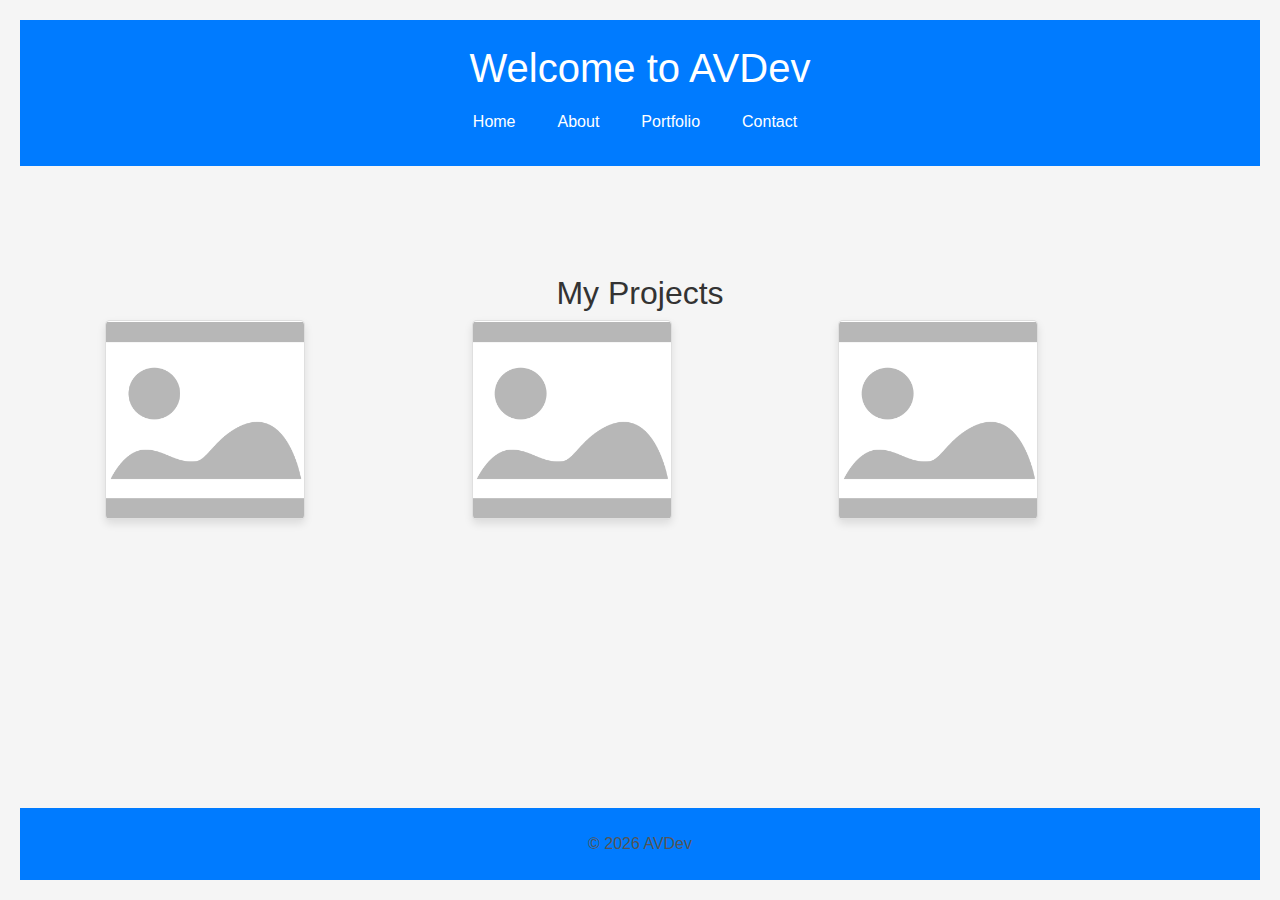
<file: index.html>
<!DOCTYPE html>
<html lang="en">
<head>
    <meta charset="UTF-8">
    <meta name="viewport" content="width=device-width, initial-scale=1.0">
    <title>AVDev</title>
    <link rel="stylesheet" href="https://stackpath.bootstrapcdn.com/bootstrap/4.5.2/css/bootstrap.min.css">
    <link rel="stylesheet" href="styles/style.css">
</head>
<body>
    <header class="text-center py-4 bg-primary text-white">
        <h1>Welcome to AVDev</h1>
        <nav>
            <ul class="nav justify-content-center">
                <li class="nav-item">
                    <a class="nav-link text-white" href="index.html">Home</a>
                </li>
                <li class="nav-item">
                    <a class="nav-link text-white" href="about.html">About</a>
                </li>
                <li class="nav-item">
                    <a class="nav-link text-white" href="portfolio.html">Portfolio</a>
                </li>
                <li class="nav-item">
                    <a class="nav-link text-white" href="contact.html">Contact</a>
                </li>
            </ul>
        </nav>
    </header>

    <div class="container my-5">
        <section class="projects text-center">
            <h2>My Projects</h2>
            <div class="row">
                <div class="col-lg-4 col-md-6 mb-4">
                    <div class="card project-card">
                        <img src="images/placeholder.png" class="card-img-top" alt="Project 1">
                        <div class="card-body">
                            <h5 class="card-title">Project 1</h5>
                            <p class="card-text">Placeholder text for Project 1</p>
                        </div>
                    </div>
                </div>
                <div class="col-lg-4 col-md-6 mb-4">
                    <div class="card project-card">
                        <img src="images/placeholder.png" class="card-img-top" alt="Project 2">
                        <div class="card-body">
                            <h5 class="card-title">Project 2</h5>
                            <p class="card-text">Placeholder text for Project 2</p>
                        </div>
                    </div>
                </div>
                <div class="col-lg-4 col-md-6 mb-4">
                    <div class="card project-card">
                        <img src="images/placeholder.png" class="card-img-top" alt="Project 3">
                        <div class="card-body">
                            <h5 class="card-title">Project 3</h5>
                            <p class="card-text">Placeholder text for Project 3</p>
                        </div>
                    </div>
                </div>
            </div>
        </section>
    </div>

    <footer class="bg-primary text-white text-center py-4 mt-auto">
        <p>&copy; <span id="year"></span> AVDev</p>
    </footer>

    <script src="https://code.jquery.com/jquery-3.5.1.slim.min.js"></script>
    <script src="https://cdn.jsdelivr.net/npm/@popperjs/core@2.9.2/dist/umd/popper.min.js"></script>
    <script src="https://stackpath.bootstrapcdn.com/bootstrap/4.5.2/js/bootstrap.min.js"></script>
    <script src="scripts/main.js"></script>
</body>
</html>
</file>
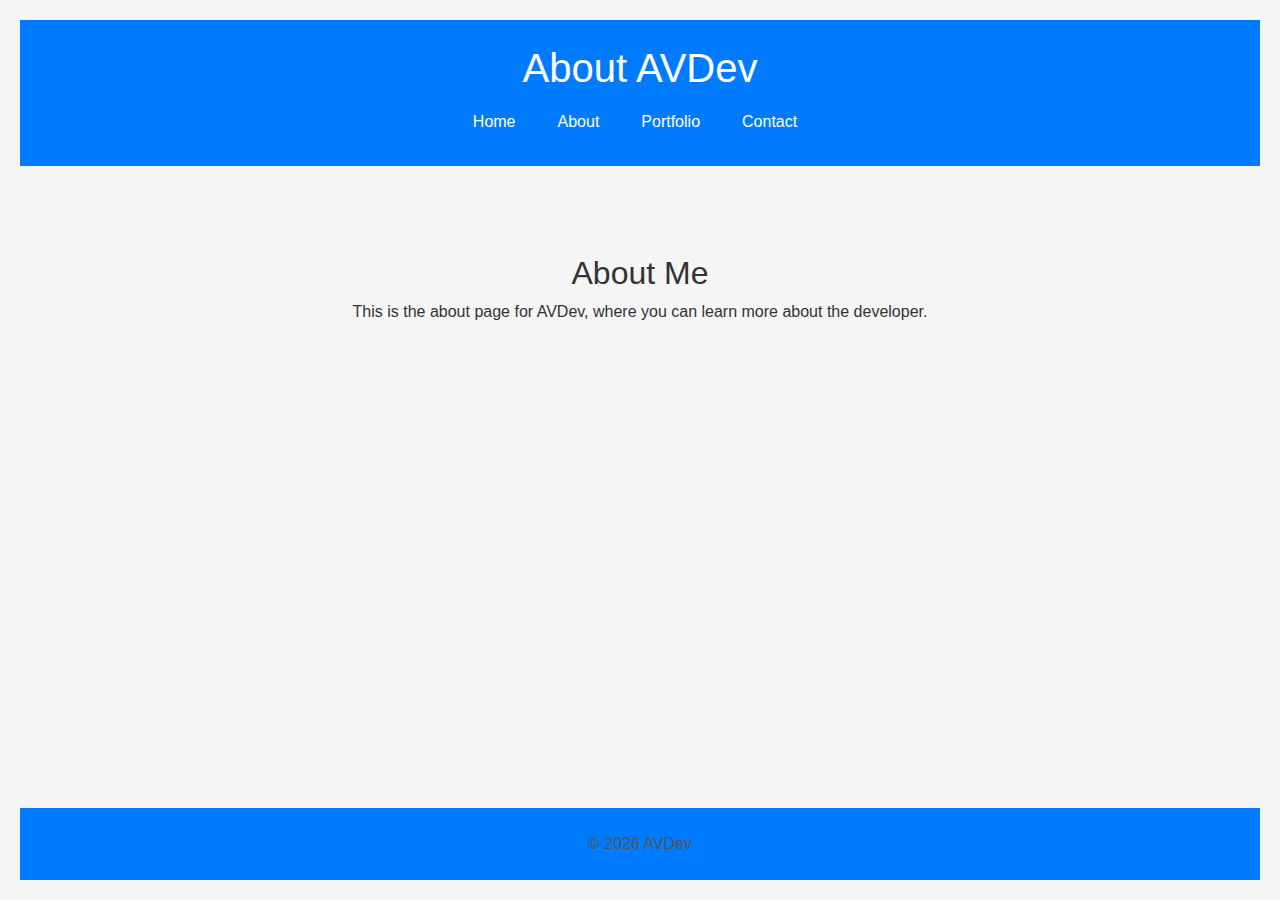
<file: about.html>
<!DOCTYPE html>
<html lang="en">
<head>
    <meta charset="UTF-8">
    <meta name="viewport" content="width=device-width, initial-scale=1.0">
    <title>About - AVDev</title>
    <link rel="stylesheet" href="https://stackpath.bootstrapcdn.com/bootstrap/4.5.2/css/bootstrap.min.css">
    <link rel="stylesheet" href="styles/style.css">
</head>
<body>
    <header class="text-center py-4 bg-primary text-white">
        <h1>About AVDev</h1>
        <nav>
            <ul class="nav justify-content-center">
                <li class="nav-item">
                    <a class="nav-link text-white" href="index.html">Home</a>
                </li>
                <li class="nav-item">
                    <a class="nav-link text-white" href="about.html">About</a>
                </li>
                <li class="nav-item">
                    <a class="nav-link text-white" href="portfolio.html">Portfolio</a>
                </li>
                <li class="nav-item">
                    <a class="nav-link text-white" href="contact.html">Contact</a>
                </li>
            </ul>
        </nav>
    </header>

    <div class="container my-5">
        <section>
            <h2>About Me</h2>
            <p>This is the about page for AVDev, where you can learn more about the developer.</p>
        </section>
    </div>

    <footer class="bg-primary text-white text-center py-4 mt-auto">
        <p>&copy; <span id="year"></span> AVDev</p>
    </footer>

    <script src="https://code.jquery.com/jquery-3.5.1.slim.min.js"></script>
    <script src="https://cdn.jsdelivr.net/npm/@popperjs/core@2.9.2/dist/umd/popper.min.js"></script>
    <script src="https://stackpath.bootstrapcdn.com/bootstrap/4.5.2/js/bootstrap.min.js"></script>
    <script src="scripts/main.js"></script>
</body>
</html>
</file>
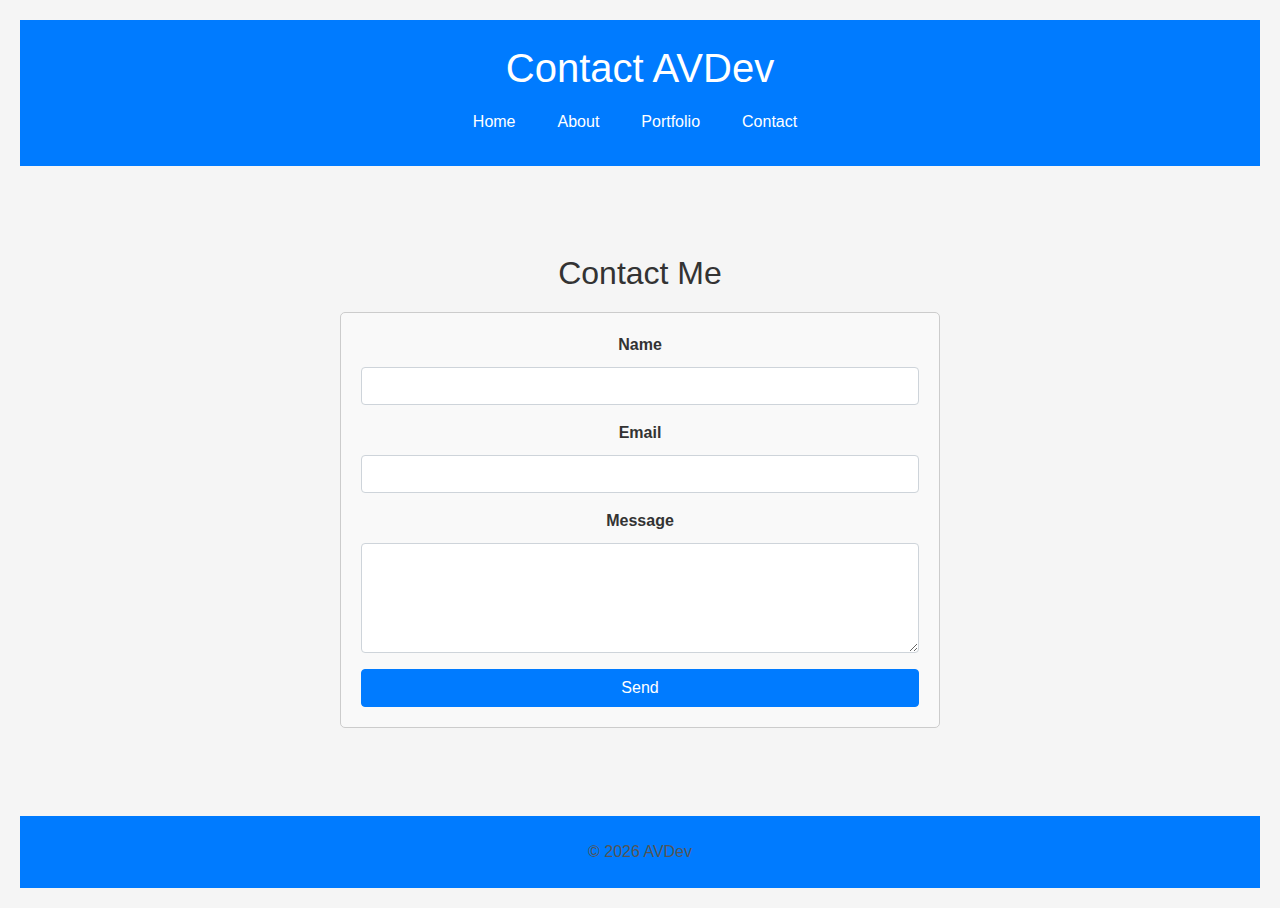
<file: contact.html>
<!DOCTYPE html>
<html lang="en">
<head>
    <meta charset="UTF-8">
    <meta name="viewport" content="width=device-width, initial-scale=1.0">
    <title>Contact - AVDev</title>
    <link rel="stylesheet" href="https://stackpath.bootstrapcdn.com/bootstrap/4.5.2/css/bootstrap.min.css">
    <link rel="stylesheet" href="styles/style.css">
</head>
<body>
    <header class="text-center py-4 bg-primary text-white">
        <h1>Contact AVDev</h1>
        <nav>
            <ul class="nav justify-content-center">
                <li class="nav-item">
                    <a class="nav-link text-white" href="index.html">Home</a>
                </li>
                <li class="nav-item">
                    <a class="nav-link text-white" href="about.html">About</a>
                </li>
                <li class="nav-item">
                    <a class="nav-link text-white" href="portfolio.html">Portfolio</a>
                </li>
                <li class="nav-item">
                    <a class="nav-link text-white" href="contact.html">Contact</a>
                </li>
            </ul>
        </nav>
    </header>

    <div class="container my-5">
        <section>
            <h2>Contact Me</h2>
            <form id="contact-form" action="https://formspree.io/f/mdknoldq" method="POST" class="needs-validation" novalidate>
                <div class="form-group">
                    <label for="name">Name</label>
                    <input type="text" class="form-control" id="name" name="name" required>
                    <div class="invalid-feedback">
                        Please enter your name.
                    </div>
                </div>
                <div class="form-group">
                    <label for="email">Email</label>
                    <input type="email" class="form-control" id="email" name="email" required>
                    <div class="invalid-feedback">
                        Please enter a valid email address.
                    </div>
                </div>
                <div class="form-group">
                    <label for="message">Message</label>
                    <textarea class="form-control" id="message" name="message" rows="4" required></textarea>
                    <div class="invalid-feedback">
                        Please enter your message.
                    </div>
                </div>
                <div class="form-group" style="display:none;">
                    <label for="honeypot">Leave this field blank</label>
                    <input type="text" class="form-control" id="honeypot" name="honeypot">
                </div>
                <button type="submit" class="btn btn-primary">Send</button>
            </form>
        </section>
    </div>

    <footer class="bg-primary text-white text-center py-4 mt-auto">
        <p>&copy; <span id="year"></span> AVDev</p>
    </footer>

    <script src="https://code.jquery.com/jquery-3.5.1.slim.min.js"></script>
    <script src="https://cdn.jsdelivr.net/npm/@popperjs/core@2.9.2/dist/umd/popper.min.js"></script>
    <script src="https://stackpath.bootstrapcdn.com/bootstrap/4.5.2/js/bootstrap.min.js"></script>
    <script src="scripts/main.js"></script>
    <script src="scripts/form.js"></script>
</body>
</html>
</file>
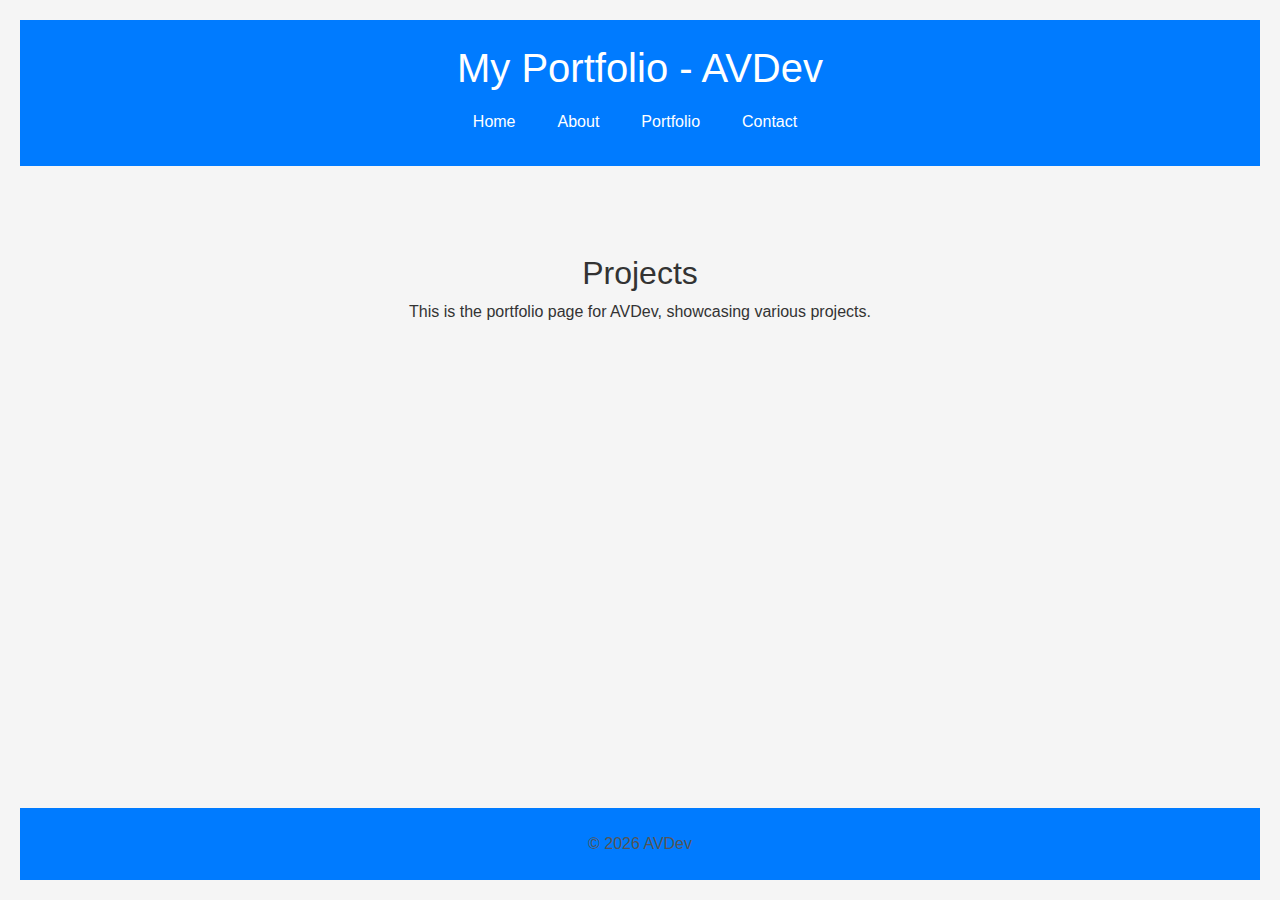
<file: portfolio.html>
<!DOCTYPE html>
<html lang="en">
<head>
    <meta charset="UTF-8">
    <meta name="viewport" content="width=device-width, initial-scale=1.0">
    <title>Portfolio - AVDev</title>
    <link rel="stylesheet" href="https://stackpath.bootstrapcdn.com/bootstrap/4.5.2/css/bootstrap.min.css">
    <link rel="stylesheet" href="styles/style.css">
</head>
<body>
    <header class="text-center py-4 bg-primary text-white">
        <h1>My Portfolio - AVDev</h1>
        <nav>
            <ul class="nav justify-content-center">
                <li class="nav-item">
                    <a class="nav-link text-white" href="index.html">Home</a>
                </li>
                <li class="nav-item">
                    <a class="nav-link text-white" href="about.html">About</a>
                </li>
                <li class="nav-item">
                    <a class="nav-link text-white" href="portfolio.html">Portfolio</a>
                </li>
                <li class="nav-item">
                    <a class="nav-link text-white" href="contact.html">Contact</a>
                </li>
            </ul>
        </nav>
    </header>

    <div class="container my-5">
        <section>
            <h2>Projects</h2>
            <p>This is the portfolio page for AVDev, showcasing various projects.</p>
        </section>
    </div>

    <footer class="bg-primary text-white text-center py-4 mt-auto">
        <p>&copy; <span id="year"></span> AVDev</p>
    </footer>

    <script src="https://code.jquery.com/jquery-3.5.1.slim.min.js"></script>
    <script src="https://cdn.jsdelivr.net/npm/@popperjs/core@2.9.2/dist/umd/popper.min.js"></script>
    <script src="https://stackpath.bootstrapcdn.com/bootstrap/4.5.2/js/bootstrap.min.js"></script>
    <script src="scripts/main.js"></script>
</body>
</html>
</file>
<file: styles/style.css>
/* Basic Reset */
* {
  box-sizing: border-box;
  margin: 0;
  padding: 0;
}

body {
    background-color: #f5f5f5;
    color: #333;
    padding: 20px;
    display: flex;
    flex-direction: column;
    min-height: 100vh;
    font-family: Arial, sans-serif;
}

header {
  text-align: center;
    margin-bottom: 20px;
    background-color: #0073e6;
    color: white;
    padding: 20px 0;
}

header h1 {
  margin-bottom: 10px;
}

nav ul {
  list-style: none;
  padding: 0;
  margin: 0;
}

nav ul li {
  display: inline;
  margin-right: 10px;
}

nav ul li a {
  color: white;
  text-decoration: none;
}

.projects {
  text-align: center;
  margin-top: 20px;
}

.project-grid {
  display: flex;
  justify-content: center;
  gap: 20px;
}

.project-card {
  transition: transform 0.3s ease, box-shadow 0.3s ease;
  width: 200px;
  height: 200px;
  overflow: hidden;
  border-radius: 5px;
  box-shadow: 0 4px 8px rgba(0, 0, 0, 0.1);
  position: relative;
  cursor: pointer;
}

.project-card img {
  width: 100%;
  height: 100%;
  object-fit: cover;
}

.project-info {
  position: absolute;
  bottom: 0;
  left: 0;
  right: 0;
  background: rgba(0, 0, 0, 0.7);
  color: #fff;
  padding: 10px;
  text-align: center;
  opacity: 0;
  transition: opacity 0.3s ease;
}

.project-card:hover {
  box-shadow: 0 4px 8px rgba(0, 0, 0, 0.2);
  transform: scale(1.05);
}

.project-card:hover .project-info {
  opacity: 1;
}

footer {
  flex-shrink: 0;
  text-align: center;
  margin-top: auto;
}

footer p {
  margin: 0;
  color: #555;
}

section {
  padding: 20px;
  text-align: center;
}

.gallery {
  display: flex;
  flex-wrap: wrap;
  justify-content: space-around;
}

.project {
  width: 30%;
  margin: 10px;
  text-align: center;
}

.project img {
  max-width: 100%;
}

/* Basic Reset */
* {
  box-sizing: border-box;
  margin: 0;
  padding: 0;
}

/* Form Styles */
form {
  max-width: 600px;
  margin: 20px auto;
  padding: 20px;
  border: 1px solid #ccc;
  border-radius: 5px;
  background-color: #f9f9f9;
}

form label {
  display: block;
  margin-bottom: 10px;
  font-weight: bold;
}

form input, form textarea {
  width: 100%;
  padding: 10px;
  margin-bottom: 5px;
  border: 1px solid #ccc;
  border-radius: 5px;
}

form button {
  width: 100%;
  padding: 10px;
  background-color: #333;
  color: white;
  border: none;
  border-radius: 5px;
  cursor: pointer;
}

form button:hover {
  background-color: #555;
}

#form-status {
  margin-top: 20px;
  font-weight: bold;
}

/* Error Message Styles */
.error-message {
  color: red;
  font-size: 0.9em;
  margin-bottom: 15px;
  display: none;
}

/* Honeypot field should remain hidden */
input[name="honeypot"] {
  display: none;
}
</file>
